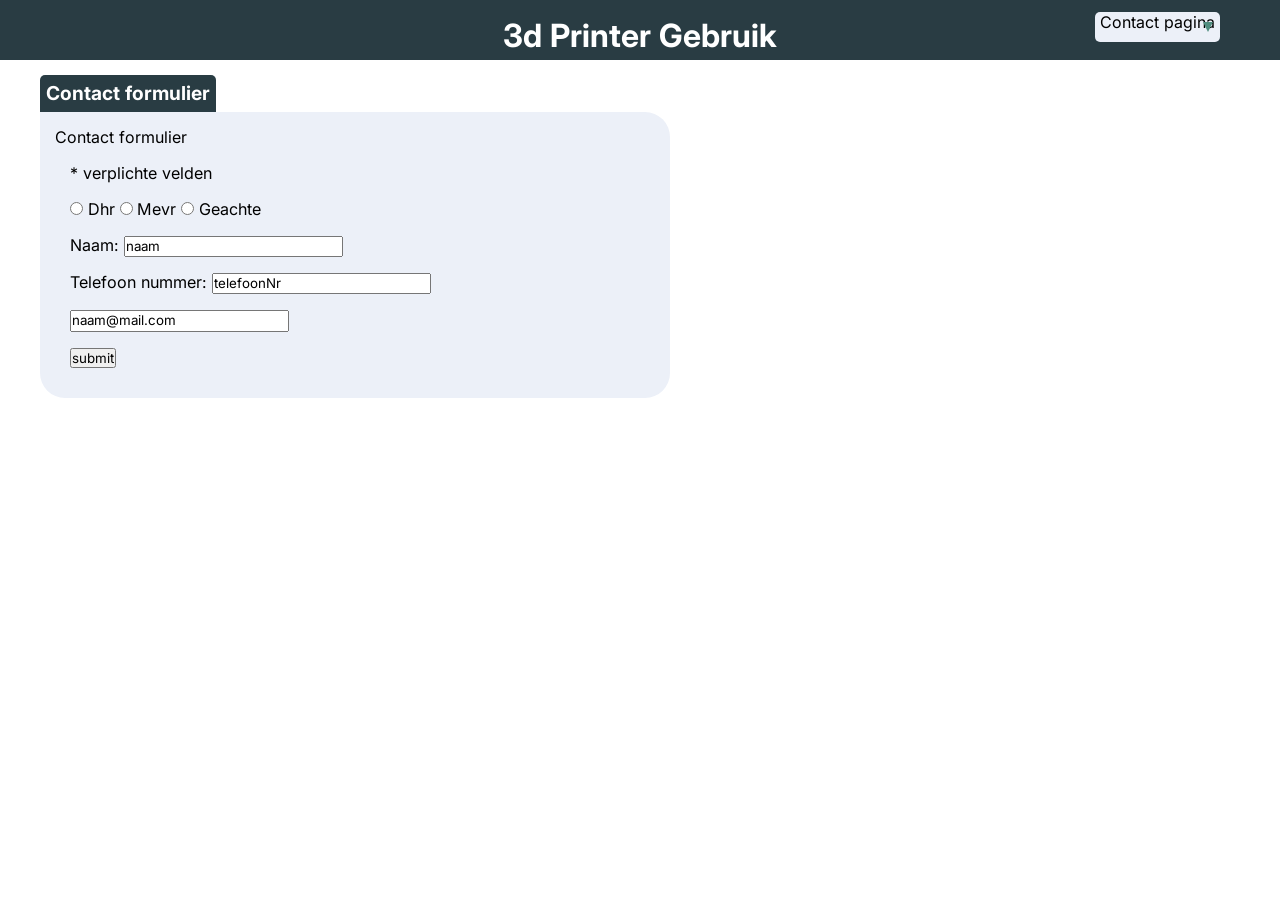
<file: assignment2324/HTML/contactPagina.html>
<!DOCTYPE html>
<html>

<head>
    <meta charset="UTF-8">
    <meta name="viewport" content="width=device-width,initial-scale=1">
    <meta name="author" content="sietse kesting">
    <link rel="stylesheet" type="text/css" href="../CSS/Style.css">
    <link rel="icon" type="image/x-icon" href="../IMG/vector/FaficoV4.svg">
    <link href="https://fonts.googleapis.com/css2?family=Inter&display=swap" rel="stylesheet">
    <title>contact formulier</title>
</head>
<body>
    <header>
        <h1>3d Printer Gebruik</h1>
        <nav>
            <section class="dropdown">
                <menu>Contact pagina</menu>
                <span id="arrow"></span>
                <section>
                <a href="Hompage.HTML">Homepage</a>    
                <a href="3dPrinterGebruik.HTML">3d printer gebruik</a>
                <a href="SoortenPrinters.HTML">soorten printers</a>
                <a href="modelTotObject.HTML">model tot object</a>
                <a href="modellenWebsites.HTML">modellen Websites</a>
            </section>
            </section>
        </nav>
    </header>
<main class="mainContainer" id="maincontact">
    <section>
        <article>
            <h2>Contact formulier</h2>
            <section>
                <form method="post">
                    <legend>contact formulier</legend>
                    <p>
                        * verplichte velden
                    </p>
                    <p>
                    <input type="radio" name="Dhr_aanhef" value="Dhr">
                    <label for="aanhef1">Dhr</label>
                    <input type="radio" name="Mevr_aanhef" value="Mevr">
                    <label for="aanhef2">Mevr</label>
                    <input type="radio" name="Geachte_aanhef" value="Geachte">
                    <label for="aanhef3">Geachte</label>
                    </p>
                    <p>
                        <label for="naam">naam:</label>
                        <input type="text" value="naam" name="naam">
                    </p>
                    <p>
                        <label for="telefoonNR">telefoon nummer:</label>
                        <input type="text" value="telefoonNr" name="telefoonNr">
                    </p>
                    <p>
                    <input type="email" value="naam@mail.com">
                    </p>
                    <p>
                    <input type="submit" value="submit">
                    </p>
                </form>
            </section>
        </article>
    </section>
</main>
</body>
</html>
</file>
<file: assignment2324/CSS/Style.css>
* {
    --accent: #293c43;
    --highlight: #518e80;
    --primary: #ECF0F8;
    --background: #ffffff;


    margin: 0px;
    padding: 0px;

    font-family: inter;


    word-spacing: 0.05rem;
    line-height: 1.3em;
    text-indent: 1;
    letter-spacing: 1;
}
*:first-letter{
    text-transform: uppercase;
}


p,ul,ol {
    font-size: 1.01em;
    margin: 15px;
}

header {
    background-color: var(--accent);
    height: 60px;
}

nav {
    float: right;
}
a:link{
    color: var(--highlight);
}
a:visited{
    color: #293c43;
}
a:hover{
    font-style: italic;
}
h1 {
    width: fit-content;
    margin: auto;

    padding: 15px;

    color: var(--background)
}



h2 {
    font-size: 1.2em;
}

figure {
    background-color: var(--accent);
    padding: 15px;
    border-radius: 5%;
}

img {
    /* inherit sizing from parent element  */
    max-width: inherit;
    max-height: inherit;
    height: inherit;
    width: inherit;

}

ol,
li {
    width: fit-content;
    height: fit-content;

}
ol,li:nth-child(even){
    background-color: #cff;
}
ol,li:nth-child(odd){
    background-color: #fff;
}

footer{
    

    background-color: var(--accent);
    height: 8%;
    min-width: inherit;
    padding: 0px 50px 0px;
    >p{
        margin: 15px 0px 15px;
        color: #ffffff;
    }
    >a:visited{color: #ffffff;}
    
}
#arrow{
    position: relative;
    bottom: 10px;
    left: 86%;

    border-style: solid;
    border-color: transparent;
    
    border-width: 5px;
    border-top: 10px solid var(--highlight);

}
#icon {
    height: 300px;
    width: 300px;
    background-color: white;
}

#welkomArticle {
    border-radius: 25px;
}


.dropdown {
    width: 125px;

    margin: auto;
    border-radius: 5px;
    z-index: 9999;
    position: relative;
    bottom: 60px;
    right: 60px;

    >menu {
        background-color: var(--primary);
        border-radius: 5px;

        height: 30px;


        text-align: center;
    }

    >section {
        background-color: var(--primary);
        border-radius: 5px;
    }

    >section>a {
        display: none;
        margin: 6px auto 5px auto;
        padding: 3px;

        text-align: center;

        background-color: var(--primary);
        border-bottom-style: solid;
        border-radius: 5px;
        border-color: var(--highlight);
    }
}

.dropdown:hover a {
    display: block;
}
.dropdown:hover #arrow{
    border-bottom: 10px solid var(--highlight);
    border-top: transparent;
    bottom: 40px;
}


.video {
    background-color: #ffffff;
    height: 250px;
    width: 500px;
    float: right;
    margin: auto;

    >img {
        border-radius: 25px;
    }

}

/* universal atributes for each main container */
.mainContainer {
    margin: 15px auto 0px;
    width: 1200px;
    row-gap: 50px;

    >section {
        column-gap: 25px;

        >article,aside {
            >section {
                background-color: var(--primary);
                padding: 15px;
                border-radius: 0px 25px 25px 25px;
                width: 100%;
                float: left;
            }

            >h2 {
                background-color: #293c43;
                color: var(--background);
                border-radius: 5px 5px 0px 0px;
                padding: 6px;
                width: fit-content;

            }
        }
    }
}

/* PC */
@media (min-width: 769px) {

    #mainHomepagina {
        display: grid;
        grid-template-rows: auto auto auto auto;

        >section {
            display: grid;
            grid-template-columns: auto auto;
            gap: 100px;

            >article {
                max-width: 750px;

                >section>p {
                    float: left;
                    clear: both;
                }
            }
        }
    }
    #mainSoortenPrinters {
        display: grid;
        grid-template-rows: auto auto auto;

        >section {
            display: grid;
            grid-template-columns: auto auto auto;


            >figure {
                width: 250px;
                height: 250px;
            }

            >article>section>p {
                float: left;
                width: 40%;

            }
        }
    }
    #main3Dprintergebruik {
        display: grid;
        grid-template-rows: auto auto auto;

        >section {
            display: grid;
            grid-template-columns: 45% auto;
            height: 400px;

            figure {
                width: 250px;
                height: 250px;
                margin-left: auto;
                float: right;
            }
            >aside{
                >#swanneck  {
                    width: 487px;
                    height: 157px;
                }
            
            >section{
                border-radius: 15px;
                float: right;
                width: 70%;
            }
        }
        }
        


        >article>section>p {
            float: left;
        }
    }
    #mainModelTotObject{
        display: grid;
        grid-template-rows: auto auto auto;

        >section {
            display: grid;
            grid-template-columns: 15% 25% 15% 25%;
            grid-gap: 100px;

            >figure{
                width: 250px;
                height: 200px;
            }
            >article {
                width: 100%;

                >section>p {
                    float: left;
                    clear: both;
                }
            }
            >aside>section{
                border-radius: 15px;
                
            }
        }
    }
    #mainModellenWebsites{
        display: grid;
        grid-template-rows: auto auto auto auto auto;

        >section {
            display: grid;
            grid-template-columns: 30% 30% 35%;
            gap: 100px;


            >figure {
                width: 300px;
                height: 250px;
            }

        }
    }

    #maincontact{
        >section{
            width: 50%;
        }
    }


}
/* phone */
@media (max-width: 768px) {
    #swanneck{
        width: 100%;
        height: auto;
    }
    .dropdown > section> a {
        display: block;
    }
    .dropdown >section> a{
        border-bottom: 10px solid var(--highlight);
        border-top: transparent;
        bottom: 40px;
    }
    .mainContainer {

        width: 600px;

        >section {
            display: grid;
            grid-template-rows: auto auto;
            row-gap: 5px;
            margin: 10px 0px 10 px;

            >figure {
                grid-row: 1;
                width: 80%;
                height: auto;
                margin: auto;
            }
        }
    }
}
</file>
